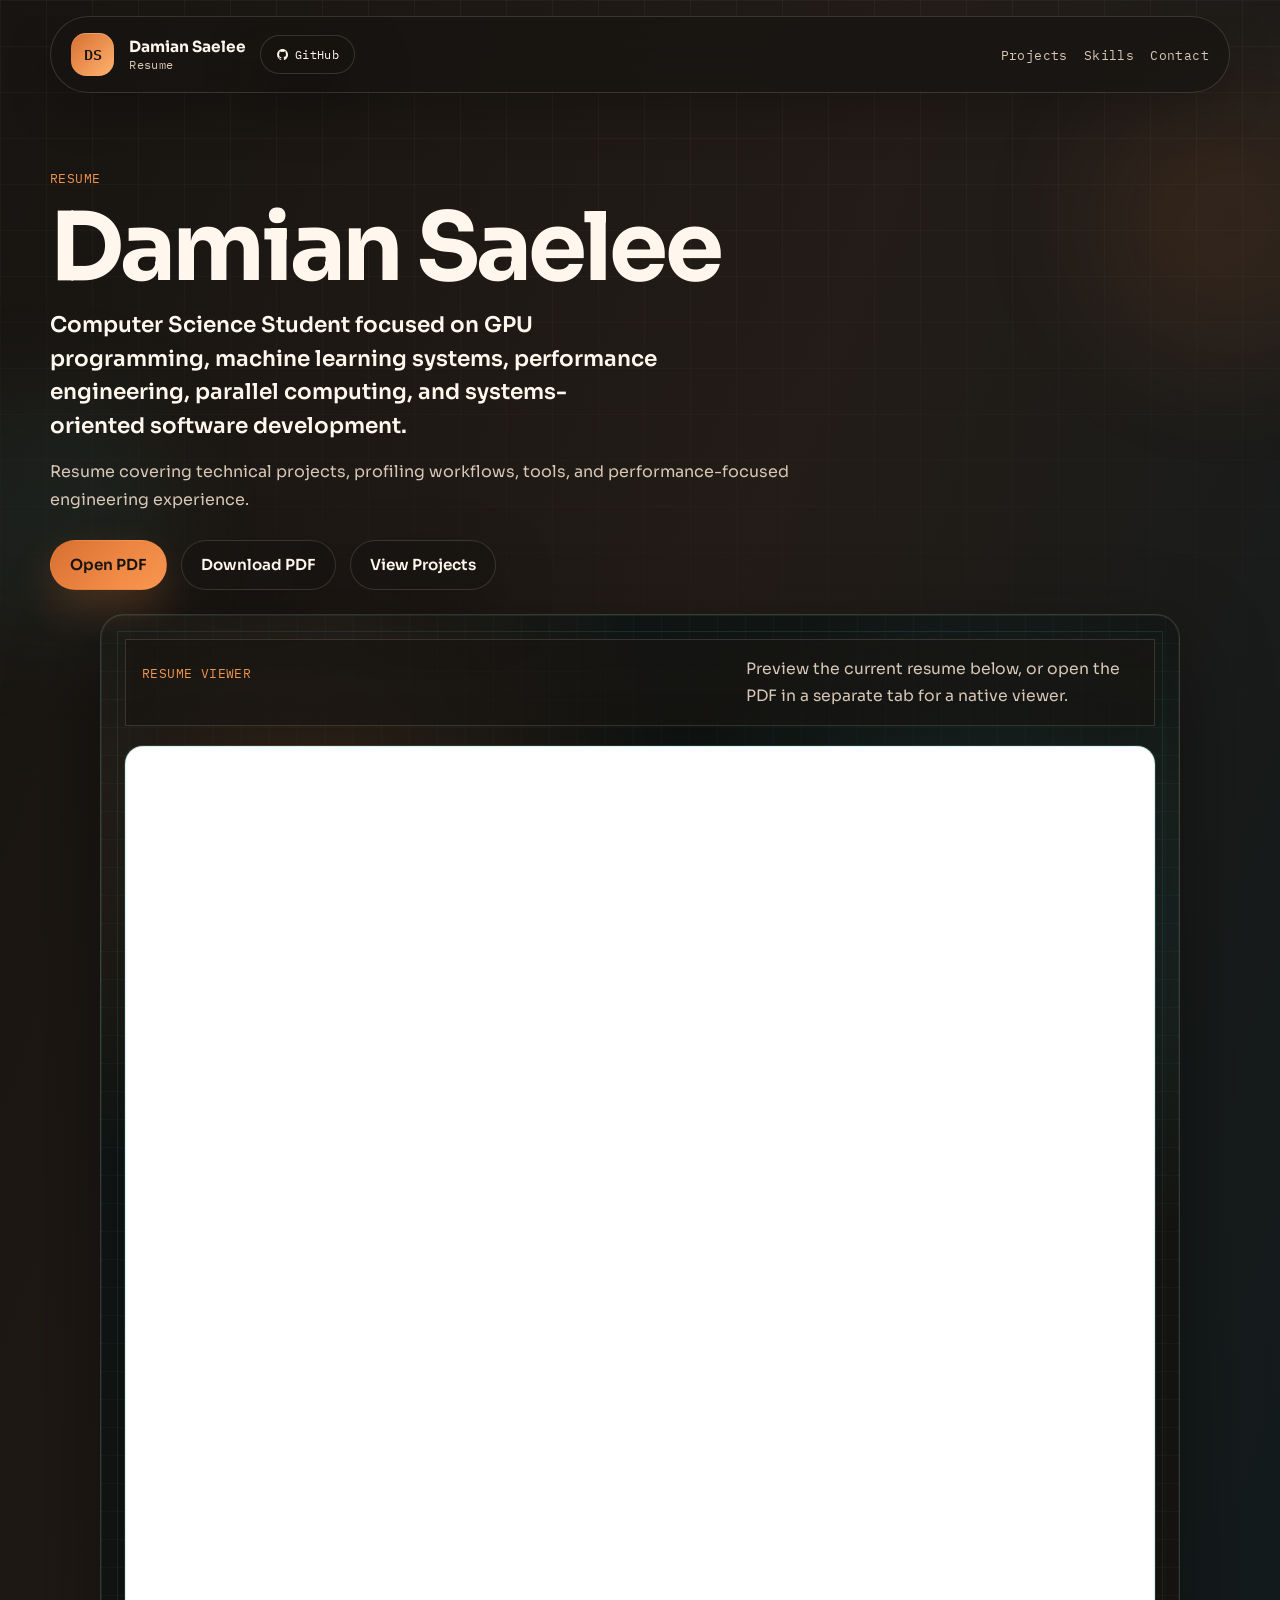
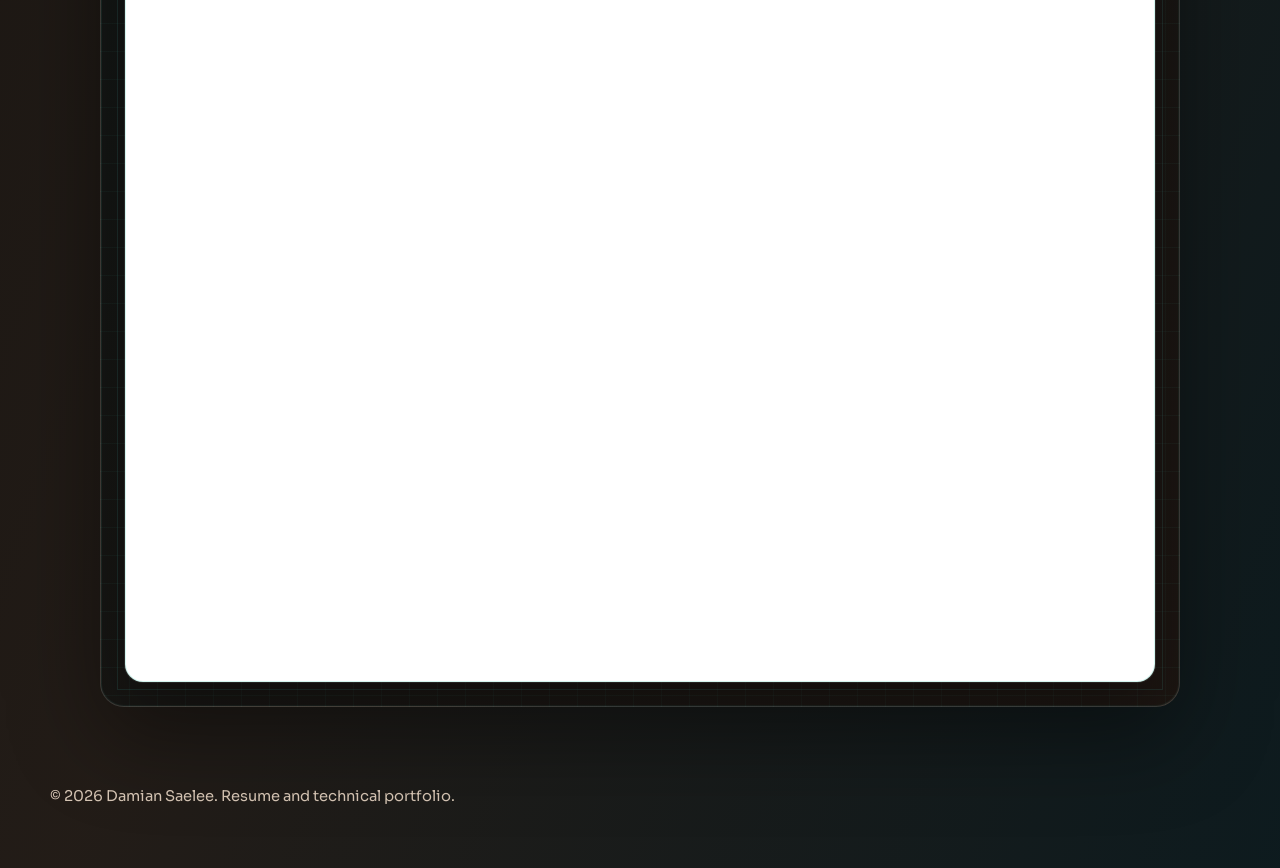
<file: resume.html>
<!DOCTYPE html>
<html lang="en">
  <head>
    <meta charset="UTF-8" />
    <meta name="viewport" content="width=device-width, initial-scale=1.0" />
    <meta
      name="description"
      content="Resume for Damian Saelee, a Computer Science student focused on GPU programming, machine learning systems, performance engineering, and systems-oriented software."
    />
    <meta name="theme-color" content="#171411" />
    <meta property="og:title" content="Damian Saelee | Resume" />
    <meta
      property="og:description"
      content="Resume covering technical projects, profiling workflows, tools, and performance-focused engineering experience."
    />
    <meta property="og:image" content="https://damiansaelee.com/assets/social/og-image.png" />
    <meta property="og:image:width" content="1200" />
    <meta property="og:image:height" content="630" />
    <meta property="og:url" content="https://damiansaelee.com/resume.html" />
    <meta property="og:type" content="website" />
    <meta property="og:site_name" content="Damian Saelee" />
    <meta name="twitter:card" content="summary_large_image" />
    <meta name="twitter:title" content="Damian Saelee | Resume" />
    <meta
      name="twitter:description"
      content="Resume covering technical projects, profiling workflows, tools, and performance-focused engineering experience."
    />
    <meta name="twitter:image" content="https://damiansaelee.com/assets/social/og-image.png" />
    <title>Damian Saelee | Resume</title>
    <link rel="canonical" href="https://damiansaelee.com/resume.html" />
    <link rel="icon" href="assets/favicon/favicon.ico" sizes="any" />
    <link rel="icon" type="image/png" href="assets/favicon/favicon-32x32.png" sizes="32x32" />
    <link rel="icon" type="image/png" href="assets/favicon/favicon-16x16.png" sizes="16x16" />
    <link rel="apple-touch-icon" href="assets/favicon/apple-touch-icon.png" />
    <link rel="preconnect" href="https://fonts.googleapis.com" />
    <link rel="preconnect" href="https://fonts.gstatic.com" crossorigin />
    <link
      href="https://fonts.googleapis.com/css2?family=IBM+Plex+Mono:wght@400;500;600&family=Sora:wght@400;500;600;700;800&display=swap"
      rel="stylesheet"
    />
    <link rel="stylesheet" href="styles.css" />
    <script src="script.js" defer></script>
  </head>
  <body class="resume-page">
    <a class="skip-link" href="#main-content">Skip to content</a>

    <div class="site-shell">
      <div class="ambient-grid" aria-hidden="true"></div>
      <div class="ambient-orb ambient-orb-one" aria-hidden="true"></div>
      <div class="ambient-orb ambient-orb-two" aria-hidden="true"></div>

      <header class="site-header" data-site-header>
        <div class="site-header-leading">
          <a class="brand" href="index.html#top" aria-label="Back to Damian Saelee portfolio">
            <span class="brand-mark">DS</span>
            <span class="brand-text">
              <span class="brand-name">Damian Saelee</span>
              <span class="brand-role">Resume</span>
            </span>
          </a>

          <a
            class="header-github"
            href="https://github.com/alien4rmspace"
            target="_blank"
            rel="noreferrer"
            aria-label="Damian Saelee GitHub profile"
          >
            <svg viewBox="0 0 24 24" role="img" aria-hidden="true">
              <path
                fill="currentColor"
                d="M12 2C6.477 2 2 6.589 2 12.248c0 4.526 2.865 8.367 6.839 9.722.5.095.682-.221.682-.492 0-.243-.009-.887-.014-1.742-2.782.617-3.369-1.369-3.369-1.369-.455-1.177-1.11-1.491-1.11-1.491-.908-.637.069-.624.069-.624 1.004.072 1.532 1.053 1.532 1.053.892 1.565 2.341 1.113 2.91.851.091-.662.349-1.114.635-1.37-2.221-.259-4.556-1.137-4.556-5.062 0-1.118.389-2.032 1.029-2.748-.103-.259-.446-1.301.098-2.712 0 0 .84-.276 2.75 1.05A9.36 9.36 0 0 1 12 6.836a9.36 9.36 0 0 1 2.503.348c1.909-1.326 2.748-1.05 2.748-1.05.546 1.411.202 2.453.1 2.712.64.716 1.027 1.63 1.027 2.748 0 3.935-2.338 4.799-4.566 5.053.359.318.679.947.679 1.909 0 1.379-.012 2.491-.012 2.83 0 .273.18.591.688.49C19.138 20.612 22 16.772 22 12.248 22 6.589 17.523 2 12 2Z"
              />
            </svg>
            <span>GitHub</span>
          </a>
        </div>

        <nav class="site-nav" aria-label="Resume navigation">
          <a href="index.html#projects">Projects</a>
          <a href="index.html#skills">Skills</a>
          <a href="index.html#contact">Contact</a>
        </nav>
      </header>

      <main id="main-content" class="site-main">
        <section class="resume-hero" data-reveal>
          <p class="eyebrow">Resume</p>
          <h1>Damian Saelee</h1>
          <p class="hero-headline">
            Computer Science Student focused on GPU programming, machine
            learning systems, performance engineering, parallel computing, and
            systems-oriented software development.
          </p>
          <p class="resume-lead">
            Resume covering technical projects, profiling workflows, tools, and
            performance-focused engineering experience.
          </p>

          <div class="resume-hero-actions">
            <a
              class="button button-primary"
              href="assets/resume/Damian-Saelee-Resume.pdf"
              target="_blank"
              rel="noreferrer"
            >
              Open PDF
            </a>
            <a
              class="button button-secondary"
              href="assets/resume/Damian-Saelee-Resume.pdf"
              download="Damian-Saelee-Resume.pdf"
            >
              Download PDF
            </a>
            <a class="button button-secondary" href="index.html#projects">View Projects</a>
          </div>
        </section>

        <section class="resume-viewer-section" data-reveal>
          <div class="resume-viewer-shell">
            <div class="resume-viewer-header">
              <p class="eyebrow">Resume Viewer</p>
              <p class="resume-viewer-copy">
                Preview the current resume below, or open the PDF in a separate
                tab for a native viewer.
              </p>
            </div>

            <iframe
              class="resume-viewer-frame"
              src="assets/resume/Damian-Saelee-Resume.pdf#view=FitH"
              title="Damian Saelee Resume PDF"
            ></iframe>
          </div>
        </section>
      </main>

      <footer class="site-footer">
        <p>&copy; <span id="year"></span> Damian Saelee. Resume and technical portfolio.</p>
      </footer>
    </div>
  </body>
</html>
</file>
<file: styles.css>
:root {
  --bg: #f7f2ea;
  --bg-soft: rgba(247, 242, 234, 0.78);
  --surface: #fff9f3;
  --surface-muted: #f0e4d7;
  --surface-strong: #171411;
  --surface-strong-alt: #2b241f;
  --text: #171411;
  --text-soft: #5c4b40;
  --text-inverse: #fff6ee;
  --line: rgba(23, 20, 17, 0.09);
  --line-strong: rgba(92, 75, 64, 0.22);
  --accent: #c7652b;
  --accent-strong: #8d4421;
  --accent-soft: #dfa17b;
  --accent-warm: #6f361d;
  --accent-green: #b95d31;
  --radius-xl: 32px;
  --radius-lg: 24px;
  --radius-md: 18px;
  --radius-sm: 12px;
  --shadow-soft: 0 24px 64px rgba(35, 27, 22, 0.1);
  --shadow-strong: 0 28px 90px rgba(23, 20, 17, 0.22);
  --max-width: 1180px;
}

*,
*::before,
*::after {
  box-sizing: border-box;
}

html {
  scroll-behavior: smooth;
}

body {
  margin: 0;
  font-family: "Sora", sans-serif;
  color: var(--text);
  background:
    radial-gradient(circle at top left, rgba(223, 161, 123, 0.26), transparent 24%),
    radial-gradient(circle at top right, rgba(199, 101, 43, 0.14), transparent 22%),
    linear-gradient(180deg, #fcf7f1 0%, var(--bg) 46%, #ede2d3 100%);
}

a {
  color: inherit;
  text-decoration: none;
}

button,
input,
textarea,
select {
  font: inherit;
}

.skip-link {
  position: absolute;
  left: 1rem;
  top: -3rem;
  z-index: 100;
  padding: 0.85rem 1rem;
  border-radius: 999px;
  background: var(--surface-strong);
  color: var(--text-inverse);
  transition: top 160ms ease;
}

.skip-link:focus {
  top: 1rem;
}

.site-shell {
  position: relative;
  overflow: clip;
}

.ambient-grid {
  position: fixed;
  inset: 0;
  pointer-events: none;
  background-image:
    linear-gradient(rgba(43, 36, 31, 0.04) 1px, transparent 1px),
    linear-gradient(90deg, rgba(43, 36, 31, 0.04) 1px, transparent 1px);
  background-size: 34px 34px;
  mask-image: linear-gradient(to bottom, rgba(0, 0, 0, 0.8), transparent 90%);
}

.ambient-orb {
  position: fixed;
  border-radius: 50%;
  filter: blur(60px);
  pointer-events: none;
  opacity: 0.35;
}

.ambient-orb-one {
  top: 5rem;
  right: -6rem;
  width: 18rem;
  height: 18rem;
  background: rgba(223, 161, 123, 0.28);
}

.ambient-orb-two {
  top: 24rem;
  left: -5rem;
  width: 16rem;
  height: 16rem;
  background: rgba(141, 68, 33, 0.18);
}

.site-header,
.hero-section,
.section,
.site-footer,
.resume-hero,
.resume-viewer-section {
  width: min(calc(100% - 2rem), var(--max-width));
  margin-inline: auto;
}

.site-header {
  position: sticky;
  top: 1rem;
  z-index: 40;
  display: flex;
  justify-content: space-between;
  align-items: center;
  gap: 1rem;
  padding: 1rem 1.25rem;
  margin-top: 1rem;
  border: 1px solid rgba(255, 255, 255, 0.74);
  border-radius: 999px;
  background: rgba(255, 249, 243, 0.86);
  backdrop-filter: blur(18px);
  box-shadow: 0 12px 36px rgba(35, 27, 22, 0.08);
  transition:
    transform 180ms ease,
    box-shadow 180ms ease,
    background-color 180ms ease;
}

.site-header.is-scrolled {
  transform: translateY(-2px);
  box-shadow: 0 18px 42px rgba(35, 27, 22, 0.14);
  background: rgba(255, 249, 243, 0.94);
}

.site-header-leading {
  display: inline-flex;
  align-items: center;
  gap: 0.85rem;
  min-width: 0;
}

.brand {
  display: inline-flex;
  align-items: center;
  gap: 0.95rem;
}

.brand-mark {
  display: grid;
  place-items: center;
  width: 2.7rem;
  height: 2.7rem;
  border-radius: 0.95rem;
  background: linear-gradient(135deg, var(--accent), var(--accent-soft));
  color: white;
  font-family: "IBM Plex Mono", monospace;
  font-size: 0.92rem;
  font-weight: 600;
  box-shadow: inset 0 1px 0 rgba(255, 255, 255, 0.24);
}

.brand-text {
  display: grid;
  gap: 0.1rem;
}

.brand-name {
  font-size: 0.96rem;
  font-weight: 700;
}

.brand-role,
.site-nav a,
.eyebrow,
.panel-label,
.project-index,
.contact-label {
  font-family: "IBM Plex Mono", monospace;
  letter-spacing: 0.03em;
}

.brand-role {
  color: var(--text-soft);
  font-size: 0.76rem;
}

.header-github {
  display: inline-flex;
  align-items: center;
  gap: 0.38rem;
  padding: 0.68rem 0.92rem;
  border: 1px solid var(--line);
  border-radius: 999px;
  background: rgba(255, 249, 243, 0.8);
  color: var(--text-soft);
  font-family: "IBM Plex Mono", monospace;
  font-size: 0.76rem;
  letter-spacing: 0.03em;
  white-space: nowrap;
  transition:
    transform 180ms ease,
    box-shadow 180ms ease,
    border-color 180ms ease,
    background-color 180ms ease,
    color 180ms ease;
}

.header-github:hover,
.header-github:focus-visible {
  transform: translateY(-1px);
  color: var(--surface-strong-alt);
  box-shadow: 0 10px 26px rgba(35, 27, 22, 0.08);
}

.header-github svg {
  width: 0.82rem;
  height: 0.82rem;
}

.site-nav {
  display: inline-flex;
  flex-wrap: wrap;
  justify-content: flex-end;
  gap: 1rem;
}

.site-nav a {
  color: var(--text-soft);
  font-size: 0.84rem;
}

.site-main {
  padding-bottom: 3rem;
}

.hero-section {
  display: grid;
  grid-template-columns: minmax(0, 1.18fr) minmax(320px, 0.82fr);
  gap: 1.5rem;
  align-items: start;
  padding: 4.5rem 0 3rem;
}

.hero-copy,
.hero-panel,
.section-intro,
.about-grid,
.project-stack,
.skills-grid,
.resume-card,
.contact-grid,
.resume-hero {
  position: relative;
  z-index: 1;
}

.eyebrow {
  margin: 0 0 1.15rem;
  color: var(--accent-strong);
  font-size: 0.82rem;
  text-transform: uppercase;
}

h1,
h2,
h3,
p,
ul {
  margin-top: 0;
}

h1,
h2,
h3 {
  letter-spacing: -0.04em;
}

h1 {
  margin-bottom: 1rem;
  font-size: clamp(3.2rem, 8vw, 5.9rem);
  line-height: 0.92;
}

h2 {
  margin-bottom: 1rem;
  font-size: clamp(2rem, 4vw, 3.4rem);
  line-height: 1;
}

.hero-headline {
  max-width: 38rem;
  margin-bottom: 1rem;
  color: var(--text);
  font-size: clamp(1.1rem, 2vw, 1.35rem);
  line-height: 1.55;
  font-weight: 600;
}

.hero-text,
.section-text,
.about-card p,
.project-copy p,
.contact-card span,
.resume-lead {
  color: var(--text-soft);
  font-size: 1rem;
  line-height: 1.75;
}

.hero-actions,
.project-actions,
.resume-actions,
.resume-hero-actions {
  display: flex;
  flex-wrap: wrap;
  gap: 0.85rem;
}

.hero-actions {
  margin-top: 2rem;
}

.button {
  display: inline-flex;
  align-items: center;
  justify-content: center;
  min-height: 3.15rem;
  padding: 0.85rem 1.2rem;
  border: 1px solid transparent;
  border-radius: 999px;
  background: transparent;
  color: var(--text);
  font-size: 0.95rem;
  font-weight: 600;
  transition:
    transform 180ms ease,
    box-shadow 180ms ease,
    border-color 180ms ease,
    background-color 180ms ease,
    color 180ms ease;
}

.button:hover,
.button:focus-visible {
  transform: translateY(-2px);
}

.button:focus-visible,
.site-nav a:focus-visible,
.brand:focus-visible,
.header-github:focus-visible,
.contact-card:focus-visible {
  outline: 3px solid rgba(199, 101, 43, 0.26);
  outline-offset: 3px;
}

.button-primary {
  background: linear-gradient(135deg, var(--accent-strong), var(--accent));
  color: white;
  box-shadow: 0 18px 40px rgba(141, 68, 33, 0.24);
}

.button-secondary {
  border-color: var(--line);
  background: rgba(255, 249, 243, 0.82);
}

.button-ghost {
  border-color: var(--line-strong);
  color: var(--surface-strong-alt);
  background: rgba(255, 249, 243, 0.78);
}

.button-outline {
  border-color: var(--line);
  color: rgba(92, 75, 64, 0.72);
  background: rgba(255, 249, 243, 0.58);
  cursor: not-allowed;
}

.button[disabled] {
  transform: none;
  opacity: 0.76;
  cursor: not-allowed;
}

.hero-chips,
.tag-list,
.project-points {
  padding: 0;
  margin-bottom: 0;
  list-style: none;
}

.hero-chips {
  display: flex;
  flex-wrap: wrap;
  gap: 0.75rem;
  margin-top: 1.9rem;
}

.hero-chips li {
  display: flex;
}

.hero-chip-link {
  display: inline-flex;
  align-items: center;
  justify-content: center;
  width: 100%;
  padding: 0.75rem 0.95rem;
  border: 1px solid rgba(23, 20, 17, 0.08);
  border-radius: 999px;
  background: rgba(255, 249, 243, 0.74);
  color: var(--text);
  font-size: 0.92rem;
  font-weight: 600;
  transition:
    transform 180ms ease,
    box-shadow 180ms ease,
    border-color 180ms ease,
    background-color 180ms ease,
    color 180ms ease;
}

.hero-chip-link:hover,
.hero-chip-link:focus-visible {
  transform: translateY(-2px);
  border-color: rgba(141, 68, 33, 0.2);
  background: rgba(255, 249, 243, 0.96);
  box-shadow: 0 12px 30px rgba(35, 27, 22, 0.08);
}

.hero-chip-link:focus-visible {
  outline: 3px solid rgba(199, 101, 43, 0.26);
  outline-offset: 3px;
}

.hero-panel {
  display: grid;
  gap: 1rem;
}

.hero-panel-card,
.about-card,
.skill-card,
.resume-card,
.contact-card {
  border: 1px solid rgba(255, 255, 255, 0.76);
  border-radius: var(--radius-lg);
  background: rgba(255, 249, 243, 0.8);
  backdrop-filter: blur(18px);
  box-shadow: var(--shadow-soft);
}

.hero-panel-card {
  padding: 1.4rem;
}

.hero-panel-card-primary {
  padding: 1.9rem;
  background:
    linear-gradient(180deg, rgba(255, 249, 243, 0.94), rgba(255, 249, 243, 0.82)),
    radial-gradient(circle at top right, rgba(223, 161, 123, 0.28), transparent 32%);
}

.panel-label {
  margin-bottom: 0.8rem;
  color: var(--accent-strong);
  font-size: 0.8rem;
  text-transform: uppercase;
}

.panel-title {
  margin-bottom: 0.9rem;
  font-size: 1.85rem;
  line-height: 1.14;
  font-weight: 700;
}

.panel-body,
.metric-copy {
  color: var(--text-soft);
  font-size: 0.98rem;
  line-height: 1.7;
}

.hero-panel-grid {
  display: grid;
  grid-template-columns: repeat(2, minmax(0, 1fr));
  gap: 1rem;
}

.section {
  padding: 2.4rem 0;
}

.section-intro {
  max-width: 52rem;
  margin-bottom: 1.5rem;
}

.section-intro-inverse h2,
.section-intro-inverse .section-text,
.section-intro-inverse .eyebrow {
  color: var(--text-inverse);
}

.section-intro-inverse .section-text {
  color: rgba(255, 246, 238, 0.78);
}

.section-intro-inverse .eyebrow {
  color: rgba(223, 161, 123, 0.94);
}

.about-grid,
.skills-grid,
.contact-grid {
  display: grid;
  gap: 1rem;
}

.about-grid {
  grid-template-columns: repeat(3, minmax(0, 1fr));
}

.about-card,
.skill-card {
  min-height: 100%;
  padding: 1.5rem;
}

.about-card-title,
.skill-card-title {
  margin-bottom: 0.75rem;
  font-size: 1.16rem;
  font-weight: 700;
}

.projects-section {
  width: min(calc(100% - 2rem), calc(var(--max-width) + 2rem));
  margin-inline: auto;
  padding: 2rem;
  border-radius: 2rem;
  background:
    radial-gradient(circle at top right, rgba(199, 101, 43, 0.12), transparent 28%),
    linear-gradient(180deg, #efe2d3 0%, #e7d8c7 100%);
  border: 1px solid rgba(92, 75, 64, 0.14);
  box-shadow: 0 24px 70px rgba(43, 36, 31, 0.11);
}

.project-stack {
  display: grid;
  gap: 1.3rem;
}

.project-card {
  padding: 1.5rem;
  border: 1px solid rgba(92, 75, 64, 0.14);
  border-radius: var(--radius-xl);
  background:
    linear-gradient(180deg, rgba(255, 249, 243, 0.96), rgba(247, 240, 232, 0.96));
  color: var(--text);
  box-shadow: 0 18px 46px rgba(43, 36, 31, 0.08);
}

.project-card-cuda {
  box-shadow:
    inset 0 1px 0 rgba(255, 255, 255, 0.65),
    0 18px 46px rgba(43, 36, 31, 0.08);
}

.project-card-ml {
  box-shadow:
    inset 0 1px 0 rgba(255, 255, 255, 0.65),
    0 18px 46px rgba(43, 36, 31, 0.08);
}

.project-card-systems {
  box-shadow:
    inset 0 1px 0 rgba(255, 255, 255, 0.65),
    0 18px 46px rgba(43, 36, 31, 0.08);
}

.project-topbar {
  display: flex;
  justify-content: space-between;
  gap: 1rem;
  align-items: start;
  margin-bottom: 1.4rem;
}

.project-index {
  margin-bottom: 0.55rem;
  color: var(--accent-strong);
  font-size: 0.78rem;
  text-transform: uppercase;
}

.project-topbar h3 {
  margin-bottom: 0.7rem;
  font-size: clamp(1.65rem, 2.8vw, 2.35rem);
  line-height: 1.08;
}

.project-impact {
  max-width: 48rem;
  margin-bottom: 0.6rem;
  color: var(--surface-strong-alt);
  font-size: 0.98rem;
  line-height: 1.55;
  font-weight: 700;
}

.project-summary,
.project-copy p,
.project-points li,
.stat-label,
.media-placeholder-header,
.media-metrics span {
  color: var(--text-soft);
}

.projects-section .section-intro-inverse h2,
.projects-section .section-intro-inverse .section-text,
.projects-section .section-intro-inverse .eyebrow {
  color: var(--text);
}

.projects-section .section-intro-inverse .eyebrow {
  color: var(--accent-strong);
}

.project-summary {
  max-width: 52rem;
  font-size: 1rem;
  line-height: 1.7;
}

.project-grid {
  display: grid;
  grid-template-columns: minmax(0, 1.2fr) minmax(260px, 0.8fr);
  gap: 1rem;
  align-items: start;
}

.project-points {
  display: grid;
  gap: 0.55rem;
  margin: 1.2rem 0 1.2rem;
}

.project-points li {
  position: relative;
  padding-left: 1rem;
}

.project-points li::before {
  content: "";
  position: absolute;
  left: 0;
  top: 0.8rem;
  width: 0.36rem;
  height: 0.36rem;
  border-radius: 50%;
  background: var(--accent-soft);
}

.tag-list {
  display: flex;
  flex-wrap: wrap;
  gap: 0.65rem;
}

.tag-list li {
  padding: 0.55rem 0.8rem;
  border: 1px solid rgba(92, 75, 64, 0.14);
  border-radius: 999px;
  background: rgba(255, 249, 243, 0.9);
  font-size: 0.84rem;
}

.tag-list-dark li {
  border-color: var(--line);
  background: var(--surface-muted);
}

.project-sidebar {
  display: grid;
  gap: 0.85rem;
}

.stat-card {
  display: grid;
  gap: 0.35rem;
  padding: 1rem;
  border: 1px solid rgba(92, 75, 64, 0.13);
  border-radius: var(--radius-md);
  background: rgba(255, 252, 248, 0.78);
}

.stat-value {
  color: var(--text);
  font-size: 1.6rem;
  font-weight: 700;
  letter-spacing: -0.03em;
}

.stat-label {
  font-size: 0.9rem;
  line-height: 1.5;
}

.project-media {
  margin-top: 1.2rem;
}

.media-placeholder {
  display: grid;
  gap: 0.95rem;
  padding: 1.2rem;
  border: 1px solid rgba(92, 75, 64, 0.14);
  border-radius: var(--radius-lg);
  background:
    linear-gradient(180deg, rgba(255, 251, 247, 0.8), rgba(244, 236, 227, 0.76));
  box-shadow: 0 14px 34px rgba(35, 27, 22, 0.05);
}

.media-placeholder-header {
  display: flex;
  justify-content: space-between;
  gap: 1rem;
  font-family: "IBM Plex Mono", monospace;
  font-size: 0.76rem;
  text-transform: uppercase;
  letter-spacing: 0.03em;
}

.media-placeholder-body {
  display: grid;
  grid-template-columns: minmax(0, 1fr) 220px;
  gap: 1rem;
  align-items: stretch;
}

.project-evidence-grid {
  display: grid;
  grid-template-columns: repeat(auto-fit, minmax(260px, 1fr));
  gap: 1rem;
}

.project-evidence-card {
  display: grid;
  gap: 0.85rem;
  margin: 0;
  position: relative;
  isolation: isolate;
}

.project-evidence-frame {
  position: relative;
  z-index: 2;
  overflow: hidden;
  border: 1px solid rgba(92, 75, 64, 0.13);
  border-radius: var(--radius-md);
  background: rgba(239, 228, 215, 0.74);
  cursor: zoom-in;
  transform-origin: center top;
  will-change: transform;
  transition:
    transform 320ms cubic-bezier(0.22, 1, 0.36, 1),
    box-shadow 320ms cubic-bezier(0.22, 1, 0.36, 1),
    border-color 220ms ease;
}

.project-evidence-frame img {
  display: block;
  width: 100%;
  height: auto;
  transform: scale(1);
  transition: transform 320ms cubic-bezier(0.22, 1, 0.36, 1);
}

.project-evidence-frame:focus-visible {
  outline: 3px solid rgba(199, 101, 43, 0.26);
  outline-offset: 3px;
}

.project-evidence-caption {
  position: relative;
  z-index: 1;
  display: grid;
  gap: 0.4rem;
  padding: 0.95rem 1rem;
  border: 1px solid rgba(92, 75, 64, 0.13);
  border-radius: var(--radius-md);
  background: rgba(255, 252, 248, 0.78);
  transition:
    transform 320ms cubic-bezier(0.22, 1, 0.36, 1),
    box-shadow 320ms cubic-bezier(0.22, 1, 0.36, 1);
}

.project-evidence-card:hover,
.project-evidence-card:focus-within {
  z-index: 6;
}

.project-evidence-card:hover .project-evidence-frame,
.project-evidence-card:focus-within .project-evidence-frame {
  transform: translateY(-0.75rem) scale(2);
  border-color: rgba(141, 68, 33, 0.24);
  box-shadow:
    0 34px 90px rgba(35, 27, 22, 0.22),
    0 0 0 1px rgba(255, 255, 255, 0.35) inset;
}

.project-evidence-card:hover .project-evidence-frame img,
.project-evidence-card:focus-within .project-evidence-frame img {
  transform: scale(1);
}

.project-evidence-card:hover .project-evidence-caption,
.project-evidence-card:focus-within .project-evidence-caption {
  transform: translateY(0.18rem);
  box-shadow: 0 12px 24px rgba(35, 27, 22, 0.05);
}

.project-evidence-caption strong {
  font-size: 0.96rem;
  line-height: 1.45;
}

.project-evidence-caption span:last-child {
  color: var(--text-soft);
  font-size: 0.9rem;
  line-height: 1.55;
}

.project-evidence-badge {
  display: inline-flex;
  align-items: center;
  justify-content: center;
  width: fit-content;
  padding: 0.35rem 0.65rem;
  border-radius: 999px;
  font-family: "IBM Plex Mono", monospace;
  font-size: 0.72rem;
  letter-spacing: 0.03em;
  text-transform: uppercase;
}

.project-evidence-badge-baseline {
  background: rgba(141, 68, 33, 0.12);
  color: var(--accent-strong);
}

.project-evidence-badge-optimized {
  background: rgba(64, 134, 98, 0.14);
  color: #2f6d50;
}

.project-evidence-badge-trace {
  background: rgba(141, 68, 33, 0.12);
  color: var(--accent-strong);
}

.project-evidence-badge-cpu {
  background: rgba(56, 83, 120, 0.14);
  color: #35506f;
}

.project-evidence-badge-gpu {
  background: rgba(64, 134, 98, 0.14);
  color: #2f6d50;
}

body.lightbox-open {
  overflow: hidden;
}

.project-lightbox {
  position: fixed;
  inset: 0;
  z-index: 120;
  display: grid;
  place-items: center;
  padding: 0.65rem;
  background: rgba(18, 15, 13, 0.58);
  backdrop-filter: blur(10px);
  opacity: 0;
  pointer-events: none;
  transition: opacity 220ms ease;
}

.project-lightbox.is-open {
  opacity: 1;
  pointer-events: auto;
}

.project-lightbox-dialog {
  position: relative;
  width: min(99vw, 2200px);
  max-height: calc(100vh - 1.3rem);
}

.project-lightbox-shell {
  display: grid;
  gap: 0.65rem;
  padding: 0.7rem;
  border: 1px solid rgba(255, 255, 255, 0.16);
  border-radius: calc(var(--radius-xl) + 0.25rem);
  background:
    linear-gradient(180deg, rgba(255, 251, 247, 0.98), rgba(245, 237, 228, 0.96));
  box-shadow: 0 38px 120px rgba(18, 15, 13, 0.34);
}

.project-lightbox-media {
  display: grid;
  place-items: center;
  min-height: 0;
  padding: 0.3rem;
  border: 1px solid rgba(92, 75, 64, 0.12);
  border-radius: var(--radius-lg);
  background: rgba(248, 243, 237, 0.96);
}

.project-lightbox-media img {
  display: block;
  width: 100%;
  max-width: none;
  max-height: calc(100vh - 9rem);
  height: auto;
  border-radius: calc(var(--radius-md) - 0.15rem);
  box-shadow: 0 14px 34px rgba(35, 27, 22, 0.12);
  object-fit: contain;
}

.project-lightbox-caption {
  display: grid;
  gap: 0.2rem;
  padding: 0.1rem 0.2rem 0;
}

.project-lightbox-label {
  margin: 0;
  color: var(--accent-strong);
  font-family: "IBM Plex Mono", monospace;
  font-size: 0.72rem;
  letter-spacing: 0.03em;
  text-transform: uppercase;
}

.project-lightbox-title {
  margin: 0;
  font-size: clamp(1.05rem, 1.6vw, 1.35rem);
  line-height: 1.2;
}

.project-lightbox-body {
  margin: 0;
  color: var(--text-soft);
  font-size: 0.9rem;
  line-height: 1.5;
}

.project-lightbox-close {
  position: absolute;
  top: 1rem;
  right: 1rem;
  z-index: 2;
  display: inline-flex;
  align-items: center;
  justify-content: center;
  width: 2.9rem;
  height: 2.9rem;
  border: 1px solid rgba(92, 75, 64, 0.14);
  border-radius: 999px;
  background: rgba(255, 249, 243, 0.96);
  color: var(--surface-strong);
  font-size: 1.35rem;
  line-height: 1;
  cursor: pointer;
  transition:
    transform 180ms ease,
    box-shadow 180ms ease,
    border-color 180ms ease;
}

.project-lightbox-close:hover,
.project-lightbox-close:focus-visible {
  transform: translateY(-1px);
  box-shadow: 0 14px 28px rgba(35, 27, 22, 0.12);
}

.media-block,
.media-chart,
.network-diagram {
  min-height: 12rem;
  border-radius: var(--radius-md);
  border: 1px solid rgba(92, 75, 64, 0.13);
  background: rgba(239, 228, 215, 0.74);
}

.media-block-fractal {
  position: relative;
  overflow: hidden;
  background:
    radial-gradient(circle at 40% 40%, rgba(199, 101, 43, 0.4), transparent 14%),
    radial-gradient(circle at 54% 48%, rgba(141, 68, 33, 0.34), transparent 20%),
    radial-gradient(circle at 50% 50%, rgba(223, 161, 123, 0.24), transparent 40%),
    #ecdfd1;
}

.media-block-fractal::after {
  content: "";
  position: absolute;
  inset: 0;
  background-image:
    linear-gradient(rgba(255, 255, 255, 0.03) 1px, transparent 1px),
    linear-gradient(90deg, rgba(255, 255, 255, 0.03) 1px, transparent 1px);
  background-size: 22px 22px;
}

.media-chart {
  display: flex;
  align-items: end;
  justify-content: space-evenly;
  gap: 0.75rem;
  padding: 1rem;
}

.chart-bar {
  display: block;
  width: 18%;
  border-radius: 999px 999px 0 0;
  background: linear-gradient(180deg, var(--accent-green), rgba(185, 93, 49, 0.24));
}

.chart-bar-short {
  height: 28%;
}

.chart-bar-medium {
  height: 46%;
}

.chart-bar-tall {
  height: 78%;
}

.chart-bar-mid {
  height: 58%;
}

.network-diagram {
  display: grid;
  grid-template-columns: repeat(3, minmax(0, 1fr));
  gap: 0.8rem;
  align-items: center;
  padding: 1rem;
}

.network-diagram span {
  display: grid;
  place-items: center;
  min-height: 8rem;
  border-radius: var(--radius-sm);
  border: 1px solid rgba(92, 75, 64, 0.13);
  background: rgba(255, 249, 243, 0.8);
  color: var(--text);
  text-align: center;
  font-size: 0.92rem;
  line-height: 1.5;
}

.media-metrics {
  display: grid;
  gap: 0.75rem;
}

.media-metrics span {
  display: block;
  padding: 0.85rem 0.95rem;
  border-radius: var(--radius-sm);
  border: 1px solid rgba(92, 75, 64, 0.13);
  background: rgba(255, 249, 243, 0.8);
  font-size: 0.88rem;
}

.skills-grid {
  grid-template-columns: repeat(5, minmax(0, 1fr));
}

.skill-card {
  padding: 1.35rem;
}

.resume-card {
  display: grid;
  grid-template-columns: minmax(0, 1fr) auto;
  gap: 2rem;
  align-items: center;
  padding: 2rem;
}

.contact-grid {
  grid-template-columns: repeat(3, minmax(0, 1fr));
}

.contact-card {
  display: grid;
  gap: 0.6rem;
  min-height: 100%;
  padding: 1.4rem;
  transition:
    transform 180ms ease,
    box-shadow 180ms ease;
}

.contact-card:hover {
  transform: translateY(-2px);
  box-shadow: 0 28px 60px rgba(60, 36, 26, 0.14);
}

.contact-card-top {
  display: flex;
  align-items: center;
  gap: 0.8rem;
}

.contact-icon {
  display: inline-flex;
  align-items: center;
  justify-content: center;
  width: 2.65rem;
  height: 2.65rem;
  border-radius: 0.95rem;
  border: 1px solid rgba(92, 75, 64, 0.16);
  flex-shrink: 0;
}

.contact-icon svg {
  width: 1.18rem;
  height: 1.18rem;
}

.contact-icon-github {
  background: rgba(23, 20, 17, 0.08);
  color: var(--surface-strong);
}

.contact-icon-linkedin {
  background: rgba(199, 101, 43, 0.14);
  color: var(--accent-strong);
}

.contact-icon-message {
  background: rgba(111, 54, 29, 0.14);
  color: var(--accent-warm);
}

.contact-card strong {
  font-size: 1.05rem;
  line-height: 1.45;
}

.contact-label {
  color: var(--accent-strong);
  font-size: 0.8rem;
  text-transform: uppercase;
}

.site-footer {
  padding: 1rem 0 3rem;
  color: var(--text-soft);
  font-size: 0.92rem;
}

[data-reveal] {
  opacity: 0;
  transform: translateY(20px);
  transition:
    opacity 650ms ease,
    transform 650ms ease;
}

[data-reveal].is-visible {
  opacity: 1;
  transform: translateY(0);
}

body.landing-page {
  --bg: #171411;
  --bg-soft: rgba(23, 20, 17, 0.78);
  --surface: #211a16;
  --surface-muted: #2a211c;
  --surface-strong: #171411;
  --surface-strong-alt: #fff7ed;
  --text: #fff7ed;
  --text-soft: #d8c7b6;
  --text-inverse: #fff7ed;
  --line: rgba(255, 247, 237, 0.14);
  --line-strong: rgba(255, 247, 237, 0.24);
  --accent: #d86f32;
  --accent-strong: #f0934d;
  --accent-soft: #55d6c2;
  --accent-warm: #ffbf75;
  --accent-green: #55d6c2;
  --shadow-soft: 0 24px 64px rgba(0, 0, 0, 0.26);
  --shadow-strong: 0 30px 90px rgba(0, 0, 0, 0.42);
  color: var(--text);
  background:
    linear-gradient(110deg, rgba(23, 20, 17, 0.98), rgba(36, 29, 24, 0.9) 44%, rgba(13, 27, 31, 0.96)),
    var(--bg);
}

body.landing-page .ambient-grid {
  background-image:
    linear-gradient(rgba(255, 247, 237, 0.045) 1px, transparent 1px),
    linear-gradient(90deg, rgba(255, 247, 237, 0.045) 1px, transparent 1px);
  background-size: 46px 46px;
  mask-image: linear-gradient(to bottom, rgba(0, 0, 0, 0.86), transparent 92%);
}

body.landing-page .ambient-orb-one {
  background: rgba(216, 111, 50, 0.32);
}

body.landing-page .ambient-orb-two {
  background: rgba(85, 214, 194, 0.18);
}

body.landing-page .site-header {
  border-color: rgba(255, 247, 237, 0.14);
  background: rgba(23, 20, 17, 0.72);
  box-shadow: 0 18px 48px rgba(0, 0, 0, 0.22);
}

body.landing-page .site-header.is-scrolled {
  background: rgba(23, 20, 17, 0.88);
  box-shadow: 0 22px 56px rgba(0, 0, 0, 0.32);
}

body.landing-page .brand-mark {
  background: linear-gradient(135deg, var(--accent), #ffb36f);
  color: #171411;
}

body.landing-page .brand-role,
body.landing-page .site-nav a,
body.landing-page .header-github,
body.landing-page .hero-text,
body.landing-page .section-text,
body.landing-page .about-card p,
body.landing-page .project-copy p,
body.landing-page .contact-card span,
body.landing-page .site-footer {
  color: var(--text-soft);
}

body.landing-page .eyebrow,
body.landing-page .panel-label,
body.landing-page .project-index,
body.landing-page .contact-label {
  color: var(--accent-strong);
}

body.landing-page .header-github,
body.landing-page .button-secondary,
body.landing-page .button-ghost,
body.landing-page .hero-chip-link,
body.landing-page .hero-panel-card,
body.landing-page .about-card,
body.landing-page .skill-card,
body.landing-page .resume-card,
body.landing-page .contact-card {
  border-color: rgba(255, 247, 237, 0.14);
  background: rgba(23, 20, 17, 0.68);
  color: var(--text);
  box-shadow: var(--shadow-soft);
}

body.landing-page .button-primary {
  background: linear-gradient(135deg, var(--accent), #ff9b52);
  color: #171411;
  box-shadow: 0 18px 40px rgba(216, 111, 50, 0.24);
}

body.landing-page .button-secondary:hover,
body.landing-page .button-ghost:hover,
body.landing-page .hero-chip-link:hover,
body.landing-page .contact-card:hover,
body.landing-page .header-github:hover {
  border-color: rgba(85, 214, 194, 0.34);
  background: rgba(23, 20, 17, 0.9);
  color: var(--text);
  box-shadow: 0 24px 58px rgba(0, 0, 0, 0.32);
}

body.landing-page .hero-panel-card-primary {
  background:
    radial-gradient(circle at top right, rgba(85, 214, 194, 0.16), transparent 34%),
    linear-gradient(135deg, rgba(31, 26, 22, 0.96), rgba(18, 24, 24, 0.92));
}

body.landing-page .projects-section {
  position: relative;
  overflow: visible;
  border-color: rgba(255, 247, 237, 0.15);
  background:
    linear-gradient(rgba(85, 214, 194, 0.045) 1px, transparent 1px),
    linear-gradient(90deg, rgba(85, 214, 194, 0.04) 1px, transparent 1px),
    radial-gradient(circle at 17% 14%, rgba(216, 111, 50, 0.22), transparent 26rem),
    radial-gradient(circle at 84% 28%, rgba(85, 214, 194, 0.17), transparent 24rem),
    linear-gradient(135deg, rgba(14, 22, 22, 0.98), rgba(29, 22, 18, 0.98));
  background-size: 28px 28px, 28px 28px, auto, auto, auto;
  box-shadow:
    inset 0 0 0 1px rgba(85, 214, 194, 0.06),
    var(--shadow-strong);
}

body.landing-page .projects-section::before,
body.landing-page .projects-section::after {
  content: "";
  position: absolute;
  pointer-events: none;
}

body.landing-page .projects-section::before {
  inset: 1.1rem;
  border: 1px solid rgba(85, 214, 194, 0.12);
}

body.landing-page .projects-section::after {
  inset: auto 0 0;
  height: 12rem;
  background: linear-gradient(0deg, rgba(23, 20, 17, 0.82), transparent);
}

body.landing-page .projects-section .section-intro-inverse h2,
body.landing-page .projects-section .section-intro-inverse .section-text {
  color: var(--text);
}

body.landing-page .project-circuit-router {
  position: relative;
  z-index: 2;
  min-height: 28rem;
  margin: 2rem 0 2.4rem;
  border: 1px solid rgba(255, 247, 237, 0.14);
  background:
    radial-gradient(circle at 14% 50%, rgba(216, 111, 50, 0.16), transparent 13rem),
    linear-gradient(135deg, rgba(20, 31, 29, 0.74), rgba(20, 18, 16, 0.88));
  box-shadow:
    inset 0 0 0 1px rgba(85, 214, 194, 0.06),
    0 24px 62px rgba(0, 0, 0, 0.24);
}

body.landing-page .project-circuit-router::before {
  content: "";
  position: absolute;
  inset: 1rem;
  pointer-events: none;
  background-image:
    linear-gradient(rgba(255, 247, 237, 0.04) 1px, transparent 1px),
    linear-gradient(90deg, rgba(255, 247, 237, 0.035) 1px, transparent 1px);
  background-size: 34px 34px;
}

body.landing-page .project-circuit-traces {
  position: absolute;
  inset: 0;
  z-index: 1;
  width: 100%;
  height: 100%;
  overflow: visible;
  pointer-events: none;
}

body.landing-page .landing-trace {
  fill: none;
  stroke-linecap: round;
  stroke-linejoin: round;
}

body.landing-page .landing-trace-base {
  stroke: rgba(255, 247, 237, 0.16);
  stroke-width: 11;
}

body.landing-page .landing-trace-flow {
  filter: url(#landingTraceGlow);
  stroke: #f0934d;
  stroke-dasharray: 24 18;
  stroke-width: 7;
  animation: landingRouteElectricity 1.9s linear infinite;
  opacity: 0.95;
  transition: opacity 180ms ease, stroke-width 180ms ease;
}

body.landing-page .landing-trace-flow-cuda {
  animation-delay: -0.55s;
}

body.landing-page .landing-trace-flow-pokemon {
  animation-delay: -0.35s;
}

body.landing-page .landing-trace-flow-multiplayer {
  animation-delay: -0.8s;
}

body.landing-page .project-circuit-router:has(.project-circuit-node:is(:hover, :focus-visible)) .landing-trace-flow {
  animation-play-state: paused;
  opacity: 0.14;
}

body.landing-page .project-circuit-router:has(.project-circuit-node-cuda:is(:hover, :focus-visible)) .landing-trace-flow-bus,
body.landing-page .project-circuit-router:has(.project-circuit-node-cuda:is(:hover, :focus-visible)) .landing-trace-flow-cuda,
body.landing-page .project-circuit-router:has(.project-circuit-node-pokemon:is(:hover, :focus-visible)) .landing-trace-flow-bus,
body.landing-page .project-circuit-router:has(.project-circuit-node-pokemon:is(:hover, :focus-visible)) .landing-trace-flow-pokemon,
body.landing-page .project-circuit-router:has(.project-circuit-node-multiplayer:is(:hover, :focus-visible)) .landing-trace-flow-bus,
body.landing-page .project-circuit-router:has(.project-circuit-node-multiplayer:is(:hover, :focus-visible)) .landing-trace-flow-multiplayer {
  animation-play-state: running;
  opacity: 1;
}

body.landing-page .project-router-chip {
  position: absolute;
  top: 50%;
  left: 2rem;
  z-index: 3;
  display: grid;
  gap: 0.35rem;
  width: 17rem;
  min-height: 11.25rem;
  padding: 1.4rem;
  place-content: center;
  border: 1px solid rgba(255, 247, 237, 0.18);
  background:
    linear-gradient(135deg, rgba(255, 247, 237, 0.12), rgba(255, 247, 237, 0.04)),
    rgba(12, 15, 15, 0.92);
  box-shadow:
    0 20px 44px rgba(0, 0, 0, 0.36),
    inset 0 0 28px rgba(85, 214, 194, 0.08);
  transform: translateY(-50%);
}

body.landing-page .project-router-chip span,
body.landing-page .project-circuit-node span {
  color: var(--accent-soft);
  font-family: "IBM Plex Mono", monospace;
  font-size: 0.72rem;
  letter-spacing: 0.08em;
  text-transform: uppercase;
}

body.landing-page .project-router-chip strong {
  font-size: 1.55rem;
  line-height: 1.1;
}

body.landing-page .project-circuit-links {
  position: absolute;
  inset: 2rem 2rem 2rem auto;
  z-index: 3;
  display: grid;
  width: min(38rem, calc(100% - 28rem));
  gap: 1rem;
}

body.landing-page .project-circuit-node {
  position: relative;
  isolation: isolate;
  display: grid;
  align-content: center;
  gap: 0.38rem;
  min-height: 5.9rem;
  padding: 1rem 1.1rem 1rem 1.35rem;
  border: 1px solid rgba(255, 247, 237, 0.16);
  background: rgba(23, 20, 17, 0.76);
  box-shadow: 0 18px 42px rgba(0, 0, 0, 0.24);
  backdrop-filter: blur(16px);
  transition:
    transform 180ms ease,
    border-color 180ms ease,
    box-shadow 180ms ease,
    background-color 180ms ease;
}

body.landing-page .project-circuit-node::before {
  content: "";
  position: absolute;
  inset: 0 auto 0 0;
  z-index: 1;
  width: 4px;
  pointer-events: none;
  background: linear-gradient(
    180deg,
    rgba(85, 214, 194, 0.92),
    rgba(240, 147, 77, 0.96),
    rgba(85, 214, 194, 0.78)
  );
  box-shadow:
    0 0 18px rgba(85, 214, 194, 0.35),
    0 0 26px rgba(240, 147, 77, 0.25);
}

body.landing-page .project-circuit-node > * {
  position: relative;
  z-index: 2;
}

body.landing-page .project-circuit-node strong {
  font-size: 1.12rem;
}

body.landing-page .project-circuit-node small {
  color: var(--text-soft);
  font-size: 0.86rem;
  line-height: 1.45;
}

body.landing-page .project-circuit-node:hover,
body.landing-page .project-circuit-node:focus-visible {
  transform: translateX(-4px);
  border-color: rgba(85, 214, 194, 0.78);
  background: rgba(23, 20, 17, 0.96);
  box-shadow:
    0 26px 58px rgba(0, 0, 0, 0.34),
    0 0 34px rgba(85, 214, 194, 0.15);
}

body.landing-page .project-circuit-node:focus-visible {
  outline: 2px solid rgba(85, 214, 194, 0.86);
  outline-offset: 4px;
}

body.landing-page .project-stack {
  z-index: 2;
  gap: 1.55rem;
}

body.landing-page .project-card {
  position: relative;
  isolation: isolate;
  scroll-margin-top: 8rem;
  border-color: rgba(255, 247, 237, 0.15);
  background:
    linear-gradient(135deg, rgba(255, 247, 237, 0.08), rgba(255, 247, 237, 0.03)),
    rgba(18, 17, 15, 0.88);
  color: var(--text);
  box-shadow:
    inset 0 0 0 1px rgba(85, 214, 194, 0.04),
    0 28px 72px rgba(0, 0, 0, 0.28);
}

body.landing-page .project-card::before {
  content: "";
  position: absolute;
  top: 1.1rem;
  left: 1.1rem;
  right: 1.1rem;
  height: 3px;
  pointer-events: none;
  background:
    linear-gradient(
      90deg,
      rgba(85, 214, 194, 0.18),
      rgba(85, 214, 194, 0.18) 32%,
      rgba(85, 214, 194, 0.95) 42%,
      rgba(240, 147, 77, 0.95) 48%,
      rgba(85, 214, 194, 0.18) 58%,
      rgba(85, 214, 194, 0.18)
    );
  background-size: 240px 100%;
  box-shadow: 0 0 22px rgba(85, 214, 194, 0.34);
  animation: landingCardPulse 2.2s linear infinite;
}

body.landing-page .project-card::after {
  content: "";
  position: absolute;
  top: 0.83rem;
  right: 1.1rem;
  width: 0.55rem;
  height: 0.55rem;
  pointer-events: none;
  background: var(--accent);
  box-shadow:
    -1.5rem 0 0 rgba(85, 214, 194, 0.86),
    -3rem 0 0 rgba(255, 247, 237, 0.62),
    0 0 22px rgba(216, 111, 50, 0.62);
}

body.landing-page .project-card > * {
  position: relative;
  z-index: 1;
}

body.landing-page .project-card-ml::before {
  animation-delay: -0.7s;
}

body.landing-page .project-card-systems::before {
  animation-delay: -1.35s;
}

body.landing-page .project-impact {
  color: var(--text);
}

body.landing-page .project-summary,
body.landing-page .project-copy p,
body.landing-page .project-points li,
body.landing-page .stat-label,
body.landing-page .media-placeholder-header,
body.landing-page .media-metrics span,
body.landing-page .project-evidence-caption span:last-child {
  color: var(--text-soft);
}

body.landing-page .project-points li::before {
  background: var(--accent-soft);
  box-shadow: 0 0 16px rgba(85, 214, 194, 0.42);
}

body.landing-page .tag-list li,
body.landing-page .stat-card,
body.landing-page .media-placeholder,
body.landing-page .project-evidence-frame,
body.landing-page .project-evidence-caption,
body.landing-page .network-diagram span,
body.landing-page .media-metrics span {
  border-color: rgba(255, 247, 237, 0.14);
  background: rgba(23, 20, 17, 0.62);
  color: var(--text);
}

body.landing-page .tag-list li {
  box-shadow: inset 0 0 0 1px rgba(85, 214, 194, 0.03);
}

body.landing-page .stat-card {
  box-shadow:
    inset 0 0 26px rgba(85, 214, 194, 0.05),
    0 16px 32px rgba(0, 0, 0, 0.2);
}

body.landing-page .stat-value {
  color: var(--accent-soft);
  text-shadow: 0 0 18px rgba(85, 214, 194, 0.18);
}

body.landing-page .media-placeholder {
  background:
    linear-gradient(rgba(255, 247, 237, 0.035) 1px, transparent 1px),
    linear-gradient(90deg, rgba(255, 247, 237, 0.03) 1px, transparent 1px),
    rgba(15, 18, 17, 0.72);
  background-size: 30px 30px, 30px 30px, auto;
}

body.landing-page .project-evidence-frame {
  background: rgba(10, 12, 12, 0.84);
}

body.landing-page .project-evidence-card:hover .project-evidence-frame,
body.landing-page .project-evidence-card:focus-within .project-evidence-frame {
  border-color: rgba(85, 214, 194, 0.52);
  box-shadow:
    0 34px 90px rgba(0, 0, 0, 0.44),
    0 0 32px rgba(85, 214, 194, 0.16);
}

body.landing-page .project-evidence-badge-baseline,
body.landing-page .project-evidence-badge-trace,
body.landing-page .project-evidence-badge-cpu {
  background: rgba(216, 111, 50, 0.16);
  color: #ffbf75;
}

body.landing-page .project-evidence-badge-optimized,
body.landing-page .project-evidence-badge-gpu {
  background: rgba(85, 214, 194, 0.14);
  color: #7ee8d9;
}

body.landing-page .contact-icon {
  border-color: rgba(255, 247, 237, 0.16);
}

body.landing-page .contact-icon-github,
body.landing-page .contact-icon-linkedin,
body.landing-page .contact-icon-message {
  background: rgba(255, 247, 237, 0.08);
  color: var(--accent-soft);
}

body.landing-page .project-lightbox {
  background: rgba(8, 8, 7, 0.7);
}

body.landing-page .project-lightbox-shell,
body.landing-page .project-lightbox-media,
body.landing-page .project-lightbox-close {
  border-color: rgba(255, 247, 237, 0.16);
  background: rgba(23, 20, 17, 0.96);
  color: var(--text);
}

body.landing-page .project-lightbox-body {
  color: var(--text-soft);
}

@keyframes landingRouteElectricity {
  from {
    stroke-dashoffset: 42;
  }

  to {
    stroke-dashoffset: 0;
  }
}

@keyframes landingCardPulse {
  from {
    background-position: 0 0;
  }

  to {
    background-position: 240px 0;
  }
}

body.resume-page {
  --bg: #171411;
  --bg-soft: rgba(23, 20, 17, 0.78);
  --surface: #211a16;
  --surface-muted: #2a211c;
  --surface-strong: #171411;
  --surface-strong-alt: #fff7ed;
  --text: #fff7ed;
  --text-soft: #d8c7b6;
  --text-inverse: #fff7ed;
  --line: rgba(255, 247, 237, 0.14);
  --line-strong: rgba(255, 247, 237, 0.24);
  --accent: #d86f32;
  --accent-strong: #f0934d;
  --accent-soft: #55d6c2;
  --accent-warm: #ffbf75;
  --accent-green: #55d6c2;
  --shadow-soft: 0 24px 64px rgba(0, 0, 0, 0.26);
  --shadow-strong: 0 30px 90px rgba(0, 0, 0, 0.42);
  color: var(--text);
  background:
    linear-gradient(110deg, rgba(23, 20, 17, 0.98), rgba(36, 29, 24, 0.9) 44%, rgba(13, 27, 31, 0.96)),
    var(--bg);
}

body.resume-page .ambient-grid {
  background-image:
    linear-gradient(rgba(255, 247, 237, 0.045) 1px, transparent 1px),
    linear-gradient(90deg, rgba(255, 247, 237, 0.045) 1px, transparent 1px);
  background-size: 46px 46px;
  mask-image: linear-gradient(to bottom, rgba(0, 0, 0, 0.86), transparent 92%);
}

body.resume-page .ambient-orb-one {
  background: rgba(216, 111, 50, 0.32);
}

body.resume-page .ambient-orb-two {
  background: rgba(85, 214, 194, 0.18);
}

body.resume-page .site-header {
  border-color: rgba(255, 247, 237, 0.14);
  background: rgba(23, 20, 17, 0.72);
  box-shadow: 0 18px 48px rgba(0, 0, 0, 0.22);
}

body.resume-page .site-header.is-scrolled {
  background: rgba(23, 20, 17, 0.88);
  box-shadow: 0 22px 56px rgba(0, 0, 0, 0.32);
}

body.resume-page .brand-mark {
  background: linear-gradient(135deg, var(--accent), #ffb36f);
  color: #171411;
}

body.resume-page .brand-role,
body.resume-page .site-nav a,
body.resume-page .header-github,
body.resume-page .resume-lead,
body.resume-page .resume-viewer-copy,
body.resume-page .site-footer {
  color: var(--text-soft);
}

body.resume-page .eyebrow {
  color: var(--accent-strong);
}

body.resume-page .header-github,
body.resume-page .button-secondary {
  border-color: rgba(255, 247, 237, 0.14);
  background: rgba(23, 20, 17, 0.68);
  color: var(--text);
  box-shadow: var(--shadow-soft);
}

body.resume-page .button-primary {
  background: linear-gradient(135deg, var(--accent), #ff9b52);
  color: #171411;
  box-shadow: 0 18px 40px rgba(216, 111, 50, 0.24);
}

body.resume-page .button-secondary:hover,
body.resume-page .header-github:hover {
  border-color: rgba(85, 214, 194, 0.34);
  background: rgba(23, 20, 17, 0.9);
  color: var(--text);
  box-shadow: 0 24px 58px rgba(0, 0, 0, 0.32);
}

body.resume-page .resume-hero {
  padding-top: 4.8rem;
}

body.resume-page .resume-viewer-shell {
  position: relative;
  overflow: hidden;
  border-color: rgba(255, 247, 237, 0.15);
  background:
    linear-gradient(rgba(85, 214, 194, 0.045) 1px, transparent 1px),
    linear-gradient(90deg, rgba(85, 214, 194, 0.04) 1px, transparent 1px),
    radial-gradient(circle at 18% 12%, rgba(216, 111, 50, 0.2), transparent 24rem),
    radial-gradient(circle at 84% 18%, rgba(85, 214, 194, 0.14), transparent 22rem),
    linear-gradient(135deg, rgba(14, 22, 22, 0.98), rgba(29, 22, 18, 0.98));
  background-size: 28px 28px, 28px 28px, auto, auto, auto;
  box-shadow:
    inset 0 0 0 1px rgba(85, 214, 194, 0.06),
    var(--shadow-strong);
}

body.resume-page .resume-viewer-shell::before {
  content: "";
  position: absolute;
  inset: 1rem;
  pointer-events: none;
  border: 1px solid rgba(85, 214, 194, 0.12);
}

body.resume-page .resume-viewer-shell > * {
  position: relative;
  z-index: 1;
}

body.resume-page .resume-viewer-header {
  align-items: center;
  padding: 1rem;
  border: 1px solid rgba(255, 247, 237, 0.14);
  background: rgba(23, 20, 17, 0.68);
  box-shadow: 0 18px 42px rgba(0, 0, 0, 0.2);
}

body.resume-page .resume-viewer-frame {
  border-color: rgba(85, 214, 194, 0.26);
  background: #ffffff;
  box-shadow:
    0 28px 72px rgba(0, 0, 0, 0.34),
    0 0 0 1px rgba(255, 255, 255, 0.12);
}

.resume-page .site-main {
  padding-bottom: 2rem;
}

.resume-hero {
  padding: 4.5rem 0 1.5rem;
}

.resume-viewer-section {
  padding-bottom: 2rem;
}

.resume-viewer-shell {
  display: grid;
  gap: 1.25rem;
  width: min(100%, 1080px);
  margin-inline: auto;
  padding: 1.5rem;
  border: 1px solid rgba(255, 255, 255, 0.76);
  border-radius: var(--radius-lg);
  background: rgba(255, 249, 243, 0.86);
  backdrop-filter: blur(18px);
  box-shadow: var(--shadow-soft);
}

.resume-viewer-header {
  display: grid;
  grid-template-columns: minmax(0, 1.2fr) minmax(260px, 0.8fr);
  gap: 1rem;
  align-items: end;
}

.resume-viewer-header h2 {
  max-width: 14ch;
  margin-bottom: 0;
}

.resume-viewer-copy {
  margin-bottom: 0;
  color: var(--text-soft);
  font-size: 0.98rem;
  line-height: 1.7;
}

.resume-viewer-frame {
  display: block;
  width: 100%;
  min-height: 96rem;
  margin-inline: auto;
  border: 1px solid rgba(23, 20, 17, 0.1);
  border-radius: var(--radius-md);
  background: white;
}

.resume-lead {
  max-width: 52rem;
  margin-bottom: 1.6rem;
}

@media (max-width: 1120px) {
  .skills-grid {
    grid-template-columns: repeat(3, minmax(0, 1fr));
  }
}

@media (max-width: 980px) {
  .hero-section,
  .project-grid,
  .resume-card,
  .resume-viewer-header,
  .media-placeholder-body {
    grid-template-columns: 1fr;
  }

  .about-grid,
  .contact-grid {
    grid-template-columns: 1fr;
  }

  .project-topbar {
    flex-direction: column;
  }

  .project-evidence-grid {
    grid-template-columns: 1fr;
  }

  .skills-grid {
    grid-template-columns: repeat(2, minmax(0, 1fr));
  }

  body.landing-page .project-circuit-router {
    display: grid;
    min-height: auto;
    padding: 1rem;
    gap: 1rem;
  }

  body.landing-page .project-circuit-traces {
    display: none;
  }

  body.landing-page .project-router-chip,
  body.landing-page .project-circuit-links {
    position: relative;
    inset: auto;
    width: auto;
    transform: none;
  }

  body.landing-page .project-router-chip {
    min-height: auto;
  }

  body.landing-page .project-circuit-links {
    gap: 0.75rem;
  }

  body.landing-page .project-router-chip::after,
  body.landing-page .project-circuit-node:not(:last-child)::after {
    content: "";
    position: absolute;
    top: auto;
    right: auto;
    z-index: 0;
    left: 1.25rem;
    bottom: -1rem;
    width: 3px;
    height: 1rem;
    background:
      linear-gradient(
        to bottom,
        rgba(85, 214, 194, 0.16),
        rgba(85, 214, 194, 0.96),
        rgba(240, 147, 77, 0.96),
        rgba(85, 214, 194, 0.16)
      );
    box-shadow: 0 0 18px rgba(85, 214, 194, 0.38);
    opacity: 1;
    transform: none;
    background-size: auto;
    animation: none;
    transition: none;
  }

  body.landing-page .project-circuit-node:last-child::after {
    content: none;
  }
}

@media (max-width: 760px) {
  .site-header {
    position: static;
    flex-direction: column;
    align-items: stretch;
    border-radius: var(--radius-lg);
  }

  .site-header-leading {
    justify-content: space-between;
  }

  .site-nav {
    justify-content: flex-start;
  }

  body.landing-page .project-card {
    scroll-margin-top: 2rem;
  }

  .hero-section,
  .resume-hero,
  .resume-viewer-section {
    padding-top: 2.2rem;
  }

  .resume-viewer-shell {
    padding: 1rem;
  }

  .resume-viewer-frame {
    min-height: 62rem;
  }

  .projects-section {
    width: min(calc(100% - 1rem), calc(var(--max-width) + 1rem));
    padding: 1rem;
    border-radius: 1.6rem;
  }

  body.landing-page .project-circuit-router {
    margin: 1rem 0;
  }

  .hero-panel-grid,
  .skills-grid {
    grid-template-columns: 1fr;
  }

  .button,
  .project-actions .button,
  .project-actions button,
  .resume-actions .button,
  .resume-actions button {
    width: 100%;
  }

  .hero-chips {
    display: grid;
  }

  .hero-chips li {
    width: 100%;
  }
}

@media (max-width: 520px) {
  .brand-role {
    display: none;
  }

  .header-github {
    padding: 0.62rem 0.8rem;
    font-size: 0.72rem;
  }

  .header-github svg {
    width: 0.72rem;
    height: 0.72rem;
  }
}

@media (prefers-reduced-motion: reduce) {
  html {
    scroll-behavior: auto;
  }

  *,
  *::before,
  *::after {
    animation: none !important;
    transition: none !important;
  }

  [data-reveal] {
    opacity: 1;
    transform: none;
  }
}
</file>
